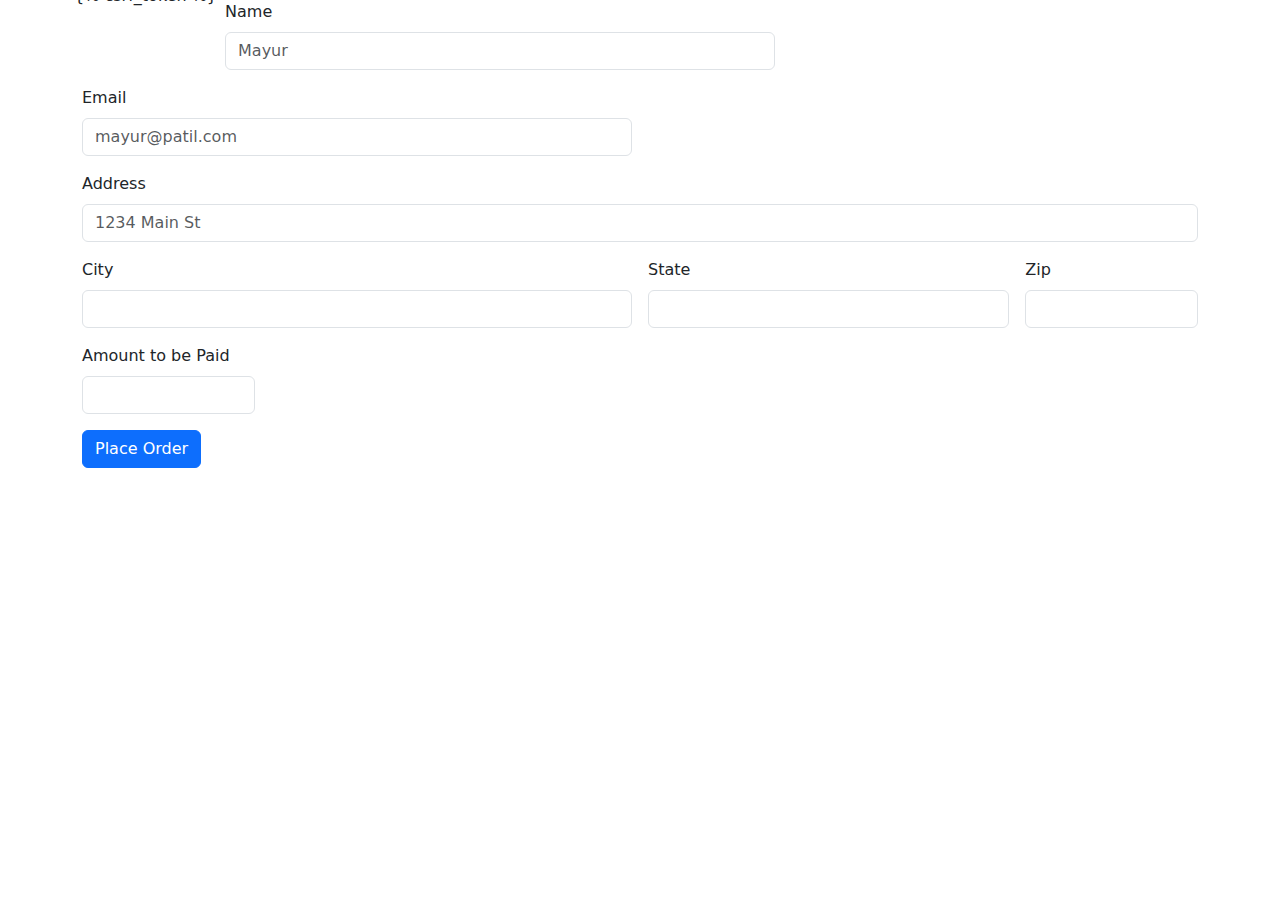
<file: ecomsite/shop/templates/checkout.html>
<!DOCTYPE html>
<html lang="en">
  <head>
    <meta charset="UTF-8">
    <meta name="viewport" content="width=device-width, initial-scale=1.0">
    <meta http-equiv="X-UA-Compatible" content="ie=edge">
    <script src="https://code.jquery.com/jquery-3.6.0.min.js"></script>
    <link href="https://cdn.jsdelivr.net/npm/bootstrap@5.3.3/dist/css/bootstrap.min.css" rel="stylesheet" integrity="sha384-QWTKZyjpPEjISv5WaRU9OFeRpok6YctnYmDr5pNlyT2bRjXh0JMhjY6hW+ALEwIH" crossorigin="anonymous">
    <script src="https://cdn.jsdelivr.net/npm/bootstrap@5.3.3/dist/js/bootstrap.bundle.min.js" integrity="sha384-YvpcrYf0tY3lHB60NNkmXc5s9fDVZLESaAA55NDzOxhy9GkcIdslK1eN7N6jIeHz" crossorigin="anonymous"></script>
    <title>Document</title>
  </head>
  <body>
	<div class="container">
    <div class="row">
        <div class="col-md-12">
              <ul class="list-group" id="item_list">
              </ul>
        </div>
    </div>
    <div class="row">
      <div class="col-md-12">
        <form method = "POST" class="row g-3">
          {% csrf_token %}
          <input type="hidden" name="items" id="items">
          <div class="col-md-6">
            <label for="inputEmail4" class="form-label">Name</label>
            <input id="name" name="name" type="text" class="form-control" id="inputEmail4" placeholder="Mayur">
          </div>
          <div class="col-md-6">
            <label for="inputPassword4" class="form-label">Email</label>
            <input id="email" name="email" type="email" class="form-control" id="inputPassword4" placeholder="mayur@patil.com">
          </div>
          <div class="col-12">
            <label for="inputAddress" class="form-label">Address</label>
            <input id="address" name="address" type="text" class="form-control" id="inputAddress" placeholder="1234 Main St">
          </div>
          <div class="col-md-6">
            <label for="inputCity" class="form-label">City</label>
            <input id="city" name="city" type="text" class="form-control" id="inputCity">
          </div>
          <div class="col-md-4">
            <label for="inputState" class="form-label">State</label>
            <input id="state" name="state" type="text" class="form-control" id="inputCity">

          </div>
          <div class="col-md-2">
            <label for="inputZip" class="form-label">Zip</label>
            <input id="zipcode" name="zipcode" type="text" class="form-control" id="inputZip">
          </div>
          <div class="col-md-2">
            <label for="inputZip" class="form-label">Amount to be Paid</label>
            <input readonly="" type="text" class="form-control" id="total" name="total">
          </div>
          <div class="col-12">
            <button type="submit" class="btn btn-primary">Place Order</button>
          </div>
        </form>
      </div>
    </div>
  </div>
  </body>
  <script type="text/javascript">
    if (localStorage.getItem("cart")==null) {
      let cart = {};
    } else {
      cart = JSON.parse(localStorage.getItem("cart"));
    }

    let total = 0;
    for (let item in cart) {
      let name = cart[item][1];
      let quantity = cart[item][0];
      let price = cart[item][2];

      total = total + cart[item][2]

      itemString = `<li class="list-group-item"><span class="">${quantity}</span> of ${name} <span class="">${price}</span></li>`

      $('#item_list').append(itemString);
    }

    totalPrice = `<li class="list-group-item d-flex justify-content-between align-items-center"><b> Your Total Bill = ${total}</b></li>`
    $('#total').val(total)
    $('#item_list').append(totalPrice)

    $('#items').val(JSON.stringify(cart));
  </script>
</html>
</file>
